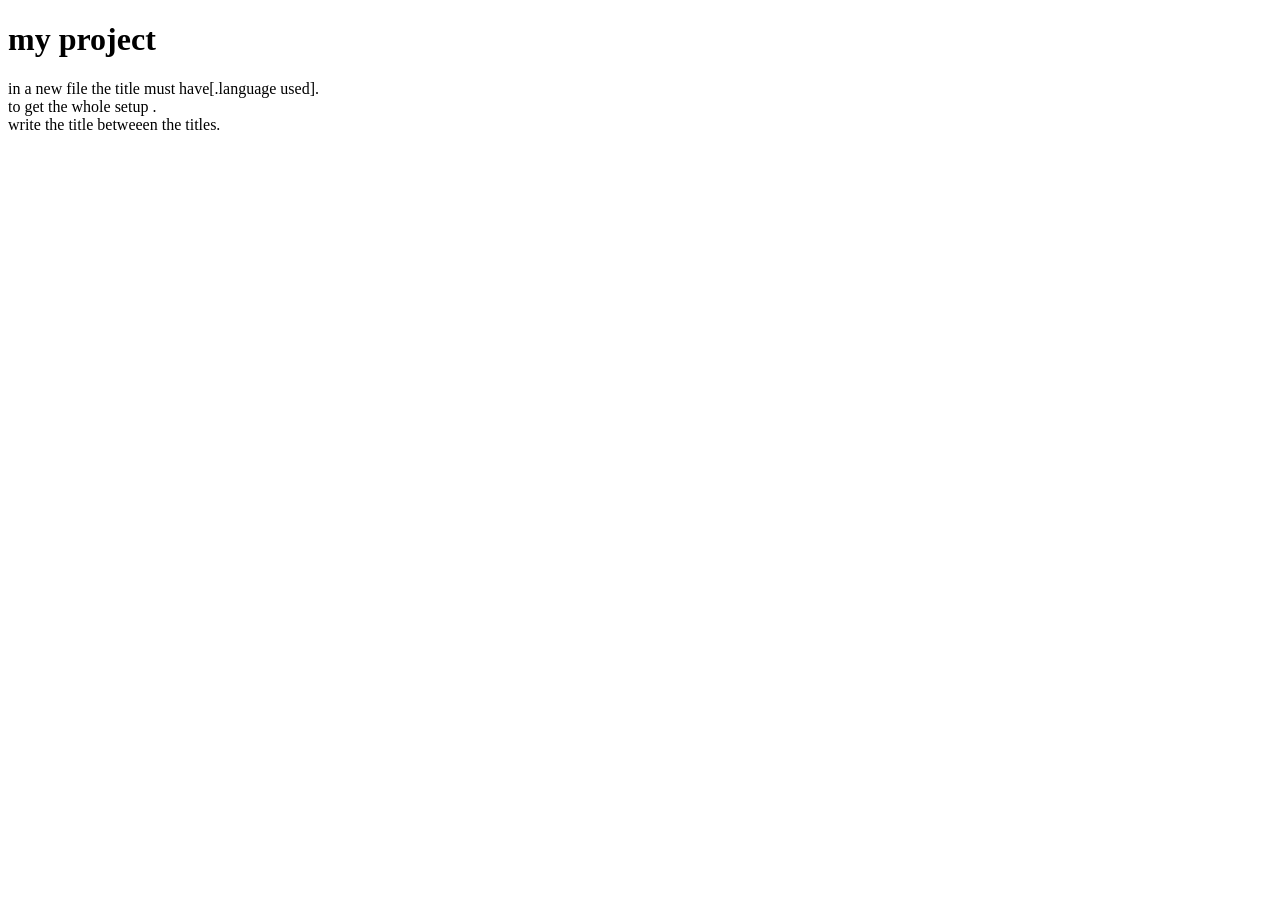
<file: asignment/index.html>
<!DOCTYPE html>
<html lang="en">
<head>
    <meta charset="UTF-8">
    <meta name="viewport" content="width=device-width, initial-scale=1.0">
    <title>html notes</title>
</head>
<body>
   <h1>
    my project
   </h1>
   <p>
    in a new file the title must have[.language used].<br>
    to get the whole setup .<br>
    write the title betweeen the titles.
   </p> 
</body>
</html>
</file>
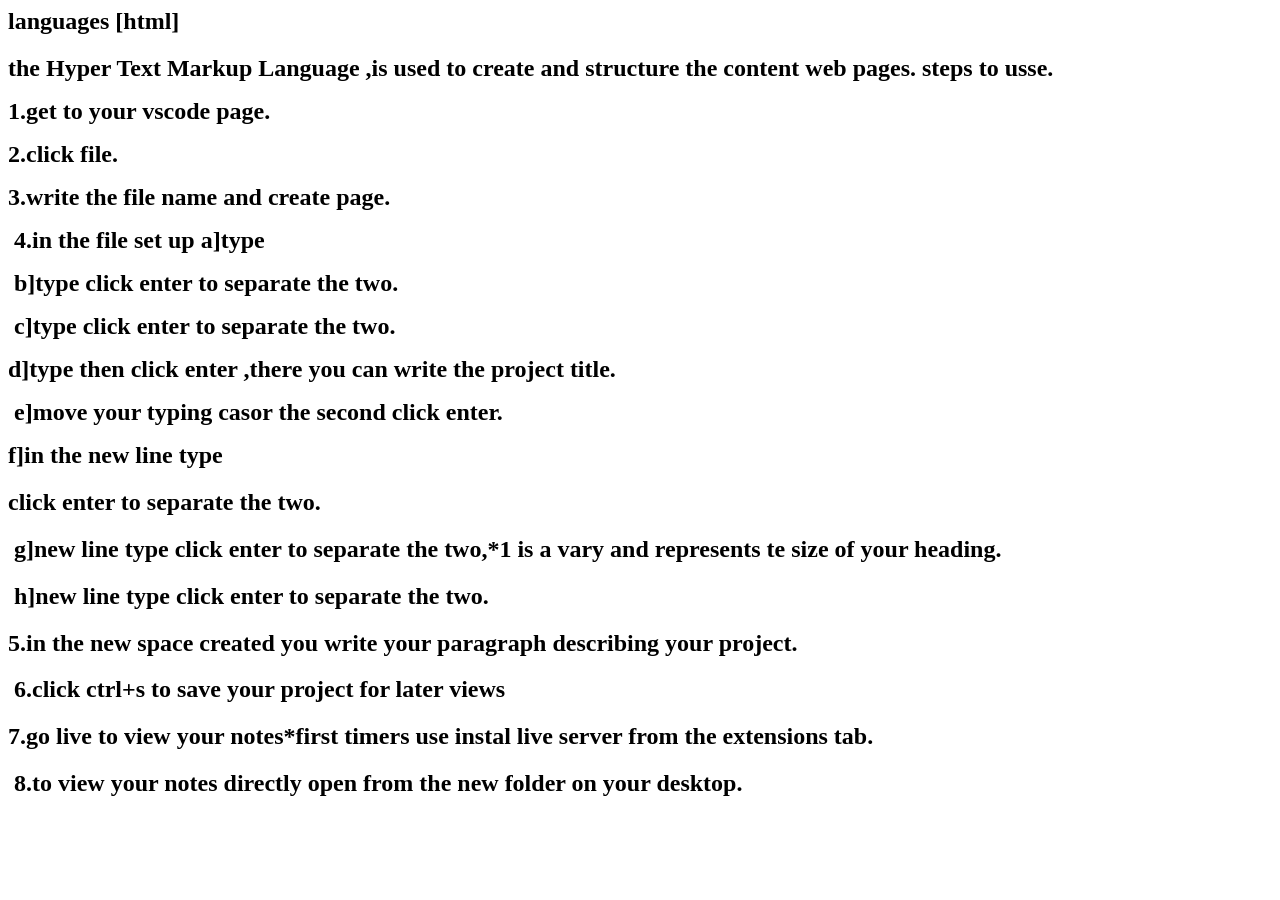
<file: html introduction file.htm>
<html xmlns:v="urn:schemas-microsoft-com:vml"
xmlns:o="urn:schemas-microsoft-com:office:office"
xmlns:w="urn:schemas-microsoft-com:office:word"
xmlns:m="http://schemas.microsoft.com/office/2004/12/omml"
xmlns="http://www.w3.org/TR/REC-html40">

<head>
<meta http-equiv=Content-Type content="text/html; charset=us-ascii">
<meta name=ProgId content=Word.Document>
<meta name=Generator content="Microsoft Word 14">
<meta name=Originator content="Microsoft Word 14">
<link rel=File-List href="html%20introduction%20file_files/filelist.xml">
<!--[if gte mso 9]><xml>
 <o:DocumentProperties>
  <o:Author>user</o:Author>
  <o:Template>Normal</o:Template>
  <o:LastAuthor>user</o:LastAuthor>
  <o:Revision>2</o:Revision>
  <o:TotalTime>4</o:TotalTime>
  <o:Created>2026-04-24T12:39:00Z</o:Created>
  <o:LastSaved>2026-04-24T12:39:00Z</o:LastSaved>
  <o:Pages>1</o:Pages>
  <o:Words>139</o:Words>
  <o:Characters>796</o:Characters>
  <o:Lines>6</o:Lines>
  <o:Paragraphs>1</o:Paragraphs>
  <o:CharactersWithSpaces>934</o:CharactersWithSpaces>
  <o:Version>14.00</o:Version>
 </o:DocumentProperties>
 <o:OfficeDocumentSettings>
  <o:AllowPNG/>
 </o:OfficeDocumentSettings>
</xml><![endif]-->
<link rel=themeData href="html%20introduction%20file_files/themedata.thmx">
<link rel=colorSchemeMapping
href="html%20introduction%20file_files/colorschememapping.xml">
<!--[if gte mso 9]><xml>
 <w:WordDocument>
  <w:SpellingState>Clean</w:SpellingState>
  <w:GrammarState>Clean</w:GrammarState>
  <w:TrackMoves>false</w:TrackMoves>
  <w:TrackFormatting/>
  <w:ValidateAgainstSchemas/>
  <w:SaveIfXMLInvalid>false</w:SaveIfXMLInvalid>
  <w:IgnoreMixedContent>false</w:IgnoreMixedContent>
  <w:AlwaysShowPlaceholderText>false</w:AlwaysShowPlaceholderText>
  <w:DoNotPromoteQF/>
  <w:LidThemeOther>EN-US</w:LidThemeOther>
  <w:LidThemeAsian>X-NONE</w:LidThemeAsian>
  <w:LidThemeComplexScript>X-NONE</w:LidThemeComplexScript>
  <w:Compatibility>
   <w:BreakWrappedTables/>
   <w:SplitPgBreakAndParaMark/>
  </w:Compatibility>
  <m:mathPr>
   <m:mathFont m:val="Cambria Math"/>
   <m:brkBin m:val="before"/>
   <m:brkBinSub m:val="&#45;-"/>
   <m:smallFrac m:val="off"/>
   <m:dispDef/>
   <m:lMargin m:val="0"/>
   <m:rMargin m:val="0"/>
   <m:defJc m:val="centerGroup"/>
   <m:wrapIndent m:val="1440"/>
   <m:intLim m:val="subSup"/>
   <m:naryLim m:val="undOvr"/>
  </m:mathPr></w:WordDocument>
</xml><![endif]--><!--[if gte mso 9]><xml>
 <w:LatentStyles DefLockedState="false" DefUnhideWhenUsed="true"
  DefSemiHidden="true" DefQFormat="false" DefPriority="99"
  LatentStyleCount="267">
  <w:LsdException Locked="false" Priority="0" SemiHidden="false"
   UnhideWhenUsed="false" QFormat="true" Name="Normal"/>
  <w:LsdException Locked="false" Priority="9" SemiHidden="false"
   UnhideWhenUsed="false" QFormat="true" Name="heading 1"/>
  <w:LsdException Locked="false" Priority="9" SemiHidden="false"
   UnhideWhenUsed="false" QFormat="true" Name="heading 2"/>
  <w:LsdException Locked="false" Priority="9" QFormat="true" Name="heading 3"/>
  <w:LsdException Locked="false" Priority="9" QFormat="true" Name="heading 4"/>
  <w:LsdException Locked="false" Priority="9" QFormat="true" Name="heading 5"/>
  <w:LsdException Locked="false" Priority="9" QFormat="true" Name="heading 6"/>
  <w:LsdException Locked="false" Priority="9" QFormat="true" Name="heading 7"/>
  <w:LsdException Locked="false" Priority="9" QFormat="true" Name="heading 8"/>
  <w:LsdException Locked="false" Priority="9" QFormat="true" Name="heading 9"/>
  <w:LsdException Locked="false" Priority="39" Name="toc 1"/>
  <w:LsdException Locked="false" Priority="39" Name="toc 2"/>
  <w:LsdException Locked="false" Priority="39" Name="toc 3"/>
  <w:LsdException Locked="false" Priority="39" Name="toc 4"/>
  <w:LsdException Locked="false" Priority="39" Name="toc 5"/>
  <w:LsdException Locked="false" Priority="39" Name="toc 6"/>
  <w:LsdException Locked="false" Priority="39" Name="toc 7"/>
  <w:LsdException Locked="false" Priority="39" Name="toc 8"/>
  <w:LsdException Locked="false" Priority="39" Name="toc 9"/>
  <w:LsdException Locked="false" Priority="35" QFormat="true" Name="caption"/>
  <w:LsdException Locked="false" Priority="10" SemiHidden="false"
   UnhideWhenUsed="false" QFormat="true" Name="Title"/>
  <w:LsdException Locked="false" Priority="1" Name="Default Paragraph Font"/>
  <w:LsdException Locked="false" Priority="11" SemiHidden="false"
   UnhideWhenUsed="false" QFormat="true" Name="Subtitle"/>
  <w:LsdException Locked="false" Priority="22" SemiHidden="false"
   UnhideWhenUsed="false" QFormat="true" Name="Strong"/>
  <w:LsdException Locked="false" Priority="20" SemiHidden="false"
   UnhideWhenUsed="false" QFormat="true" Name="Emphasis"/>
  <w:LsdException Locked="false" Priority="59" SemiHidden="false"
   UnhideWhenUsed="false" Name="Table Grid"/>
  <w:LsdException Locked="false" UnhideWhenUsed="false" Name="Placeholder Text"/>
  <w:LsdException Locked="false" Priority="1" SemiHidden="false"
   UnhideWhenUsed="false" QFormat="true" Name="No Spacing"/>
  <w:LsdException Locked="false" Priority="60" SemiHidden="false"
   UnhideWhenUsed="false" Name="Light Shading"/>
  <w:LsdException Locked="false" Priority="61" SemiHidden="false"
   UnhideWhenUsed="false" Name="Light List"/>
  <w:LsdException Locked="false" Priority="62" SemiHidden="false"
   UnhideWhenUsed="false" Name="Light Grid"/>
  <w:LsdException Locked="false" Priority="63" SemiHidden="false"
   UnhideWhenUsed="false" Name="Medium Shading 1"/>
  <w:LsdException Locked="false" Priority="64" SemiHidden="false"
   UnhideWhenUsed="false" Name="Medium Shading 2"/>
  <w:LsdException Locked="false" Priority="65" SemiHidden="false"
   UnhideWhenUsed="false" Name="Medium List 1"/>
  <w:LsdException Locked="false" Priority="66" SemiHidden="false"
   UnhideWhenUsed="false" Name="Medium List 2"/>
  <w:LsdException Locked="false" Priority="67" SemiHidden="false"
   UnhideWhenUsed="false" Name="Medium Grid 1"/>
  <w:LsdException Locked="false" Priority="68" SemiHidden="false"
   UnhideWhenUsed="false" Name="Medium Grid 2"/>
  <w:LsdException Locked="false" Priority="69" SemiHidden="false"
   UnhideWhenUsed="false" Name="Medium Grid 3"/>
  <w:LsdException Locked="false" Priority="70" SemiHidden="false"
   UnhideWhenUsed="false" Name="Dark List"/>
  <w:LsdException Locked="false" Priority="71" SemiHidden="false"
   UnhideWhenUsed="false" Name="Colorful Shading"/>
  <w:LsdException Locked="false" Priority="72" SemiHidden="false"
   UnhideWhenUsed="false" Name="Colorful List"/>
  <w:LsdException Locked="false" Priority="73" SemiHidden="false"
   UnhideWhenUsed="false" Name="Colorful Grid"/>
  <w:LsdException Locked="false" Priority="60" SemiHidden="false"
   UnhideWhenUsed="false" Name="Light Shading Accent 1"/>
  <w:LsdException Locked="false" Priority="61" SemiHidden="false"
   UnhideWhenUsed="false" Name="Light List Accent 1"/>
  <w:LsdException Locked="false" Priority="62" SemiHidden="false"
   UnhideWhenUsed="false" Name="Light Grid Accent 1"/>
  <w:LsdException Locked="false" Priority="63" SemiHidden="false"
   UnhideWhenUsed="false" Name="Medium Shading 1 Accent 1"/>
  <w:LsdException Locked="false" Priority="64" SemiHidden="false"
   UnhideWhenUsed="false" Name="Medium Shading 2 Accent 1"/>
  <w:LsdException Locked="false" Priority="65" SemiHidden="false"
   UnhideWhenUsed="false" Name="Medium List 1 Accent 1"/>
  <w:LsdException Locked="false" UnhideWhenUsed="false" Name="Revision"/>
  <w:LsdException Locked="false" Priority="34" SemiHidden="false"
   UnhideWhenUsed="false" QFormat="true" Name="List Paragraph"/>
  <w:LsdException Locked="false" Priority="29" SemiHidden="false"
   UnhideWhenUsed="false" QFormat="true" Name="Quote"/>
  <w:LsdException Locked="false" Priority="30" SemiHidden="false"
   UnhideWhenUsed="false" QFormat="true" Name="Intense Quote"/>
  <w:LsdException Locked="false" Priority="66" SemiHidden="false"
   UnhideWhenUsed="false" Name="Medium List 2 Accent 1"/>
  <w:LsdException Locked="false" Priority="67" SemiHidden="false"
   UnhideWhenUsed="false" Name="Medium Grid 1 Accent 1"/>
  <w:LsdException Locked="false" Priority="68" SemiHidden="false"
   UnhideWhenUsed="false" Name="Medium Grid 2 Accent 1"/>
  <w:LsdException Locked="false" Priority="69" SemiHidden="false"
   UnhideWhenUsed="false" Name="Medium Grid 3 Accent 1"/>
  <w:LsdException Locked="false" Priority="70" SemiHidden="false"
   UnhideWhenUsed="false" Name="Dark List Accent 1"/>
  <w:LsdException Locked="false" Priority="71" SemiHidden="false"
   UnhideWhenUsed="false" Name="Colorful Shading Accent 1"/>
  <w:LsdException Locked="false" Priority="72" SemiHidden="false"
   UnhideWhenUsed="false" Name="Colorful List Accent 1"/>
  <w:LsdException Locked="false" Priority="73" SemiHidden="false"
   UnhideWhenUsed="false" Name="Colorful Grid Accent 1"/>
  <w:LsdException Locked="false" Priority="60" SemiHidden="false"
   UnhideWhenUsed="false" Name="Light Shading Accent 2"/>
  <w:LsdException Locked="false" Priority="61" SemiHidden="false"
   UnhideWhenUsed="false" Name="Light List Accent 2"/>
  <w:LsdException Locked="false" Priority="62" SemiHidden="false"
   UnhideWhenUsed="false" Name="Light Grid Accent 2"/>
  <w:LsdException Locked="false" Priority="63" SemiHidden="false"
   UnhideWhenUsed="false" Name="Medium Shading 1 Accent 2"/>
  <w:LsdException Locked="false" Priority="64" SemiHidden="false"
   UnhideWhenUsed="false" Name="Medium Shading 2 Accent 2"/>
  <w:LsdException Locked="false" Priority="65" SemiHidden="false"
   UnhideWhenUsed="false" Name="Medium List 1 Accent 2"/>
  <w:LsdException Locked="false" Priority="66" SemiHidden="false"
   UnhideWhenUsed="false" Name="Medium List 2 Accent 2"/>
  <w:LsdException Locked="false" Priority="67" SemiHidden="false"
   UnhideWhenUsed="false" Name="Medium Grid 1 Accent 2"/>
  <w:LsdException Locked="false" Priority="68" SemiHidden="false"
   UnhideWhenUsed="false" Name="Medium Grid 2 Accent 2"/>
  <w:LsdException Locked="false" Priority="69" SemiHidden="false"
   UnhideWhenUsed="false" Name="Medium Grid 3 Accent 2"/>
  <w:LsdException Locked="false" Priority="70" SemiHidden="false"
   UnhideWhenUsed="false" Name="Dark List Accent 2"/>
  <w:LsdException Locked="false" Priority="71" SemiHidden="false"
   UnhideWhenUsed="false" Name="Colorful Shading Accent 2"/>
  <w:LsdException Locked="false" Priority="72" SemiHidden="false"
   UnhideWhenUsed="false" Name="Colorful List Accent 2"/>
  <w:LsdException Locked="false" Priority="73" SemiHidden="false"
   UnhideWhenUsed="false" Name="Colorful Grid Accent 2"/>
  <w:LsdException Locked="false" Priority="60" SemiHidden="false"
   UnhideWhenUsed="false" Name="Light Shading Accent 3"/>
  <w:LsdException Locked="false" Priority="61" SemiHidden="false"
   UnhideWhenUsed="false" Name="Light List Accent 3"/>
  <w:LsdException Locked="false" Priority="62" SemiHidden="false"
   UnhideWhenUsed="false" Name="Light Grid Accent 3"/>
  <w:LsdException Locked="false" Priority="63" SemiHidden="false"
   UnhideWhenUsed="false" Name="Medium Shading 1 Accent 3"/>
  <w:LsdException Locked="false" Priority="64" SemiHidden="false"
   UnhideWhenUsed="false" Name="Medium Shading 2 Accent 3"/>
  <w:LsdException Locked="false" Priority="65" SemiHidden="false"
   UnhideWhenUsed="false" Name="Medium List 1 Accent 3"/>
  <w:LsdException Locked="false" Priority="66" SemiHidden="false"
   UnhideWhenUsed="false" Name="Medium List 2 Accent 3"/>
  <w:LsdException Locked="false" Priority="67" SemiHidden="false"
   UnhideWhenUsed="false" Name="Medium Grid 1 Accent 3"/>
  <w:LsdException Locked="false" Priority="68" SemiHidden="false"
   UnhideWhenUsed="false" Name="Medium Grid 2 Accent 3"/>
  <w:LsdException Locked="false" Priority="69" SemiHidden="false"
   UnhideWhenUsed="false" Name="Medium Grid 3 Accent 3"/>
  <w:LsdException Locked="false" Priority="70" SemiHidden="false"
   UnhideWhenUsed="false" Name="Dark List Accent 3"/>
  <w:LsdException Locked="false" Priority="71" SemiHidden="false"
   UnhideWhenUsed="false" Name="Colorful Shading Accent 3"/>
  <w:LsdException Locked="false" Priority="72" SemiHidden="false"
   UnhideWhenUsed="false" Name="Colorful List Accent 3"/>
  <w:LsdException Locked="false" Priority="73" SemiHidden="false"
   UnhideWhenUsed="false" Name="Colorful Grid Accent 3"/>
  <w:LsdException Locked="false" Priority="60" SemiHidden="false"
   UnhideWhenUsed="false" Name="Light Shading Accent 4"/>
  <w:LsdException Locked="false" Priority="61" SemiHidden="false"
   UnhideWhenUsed="false" Name="Light List Accent 4"/>
  <w:LsdException Locked="false" Priority="62" SemiHidden="false"
   UnhideWhenUsed="false" Name="Light Grid Accent 4"/>
  <w:LsdException Locked="false" Priority="63" SemiHidden="false"
   UnhideWhenUsed="false" Name="Medium Shading 1 Accent 4"/>
  <w:LsdException Locked="false" Priority="64" SemiHidden="false"
   UnhideWhenUsed="false" Name="Medium Shading 2 Accent 4"/>
  <w:LsdException Locked="false" Priority="65" SemiHidden="false"
   UnhideWhenUsed="false" Name="Medium List 1 Accent 4"/>
  <w:LsdException Locked="false" Priority="66" SemiHidden="false"
   UnhideWhenUsed="false" Name="Medium List 2 Accent 4"/>
  <w:LsdException Locked="false" Priority="67" SemiHidden="false"
   UnhideWhenUsed="false" Name="Medium Grid 1 Accent 4"/>
  <w:LsdException Locked="false" Priority="68" SemiHidden="false"
   UnhideWhenUsed="false" Name="Medium Grid 2 Accent 4"/>
  <w:LsdException Locked="false" Priority="69" SemiHidden="false"
   UnhideWhenUsed="false" Name="Medium Grid 3 Accent 4"/>
  <w:LsdException Locked="false" Priority="70" SemiHidden="false"
   UnhideWhenUsed="false" Name="Dark List Accent 4"/>
  <w:LsdException Locked="false" Priority="71" SemiHidden="false"
   UnhideWhenUsed="false" Name="Colorful Shading Accent 4"/>
  <w:LsdException Locked="false" Priority="72" SemiHidden="false"
   UnhideWhenUsed="false" Name="Colorful List Accent 4"/>
  <w:LsdException Locked="false" Priority="73" SemiHidden="false"
   UnhideWhenUsed="false" Name="Colorful Grid Accent 4"/>
  <w:LsdException Locked="false" Priority="60" SemiHidden="false"
   UnhideWhenUsed="false" Name="Light Shading Accent 5"/>
  <w:LsdException Locked="false" Priority="61" SemiHidden="false"
   UnhideWhenUsed="false" Name="Light List Accent 5"/>
  <w:LsdException Locked="false" Priority="62" SemiHidden="false"
   UnhideWhenUsed="false" Name="Light Grid Accent 5"/>
  <w:LsdException Locked="false" Priority="63" SemiHidden="false"
   UnhideWhenUsed="false" Name="Medium Shading 1 Accent 5"/>
  <w:LsdException Locked="false" Priority="64" SemiHidden="false"
   UnhideWhenUsed="false" Name="Medium Shading 2 Accent 5"/>
  <w:LsdException Locked="false" Priority="65" SemiHidden="false"
   UnhideWhenUsed="false" Name="Medium List 1 Accent 5"/>
  <w:LsdException Locked="false" Priority="66" SemiHidden="false"
   UnhideWhenUsed="false" Name="Medium List 2 Accent 5"/>
  <w:LsdException Locked="false" Priority="67" SemiHidden="false"
   UnhideWhenUsed="false" Name="Medium Grid 1 Accent 5"/>
  <w:LsdException Locked="false" Priority="68" SemiHidden="false"
   UnhideWhenUsed="false" Name="Medium Grid 2 Accent 5"/>
  <w:LsdException Locked="false" Priority="69" SemiHidden="false"
   UnhideWhenUsed="false" Name="Medium Grid 3 Accent 5"/>
  <w:LsdException Locked="false" Priority="70" SemiHidden="false"
   UnhideWhenUsed="false" Name="Dark List Accent 5"/>
  <w:LsdException Locked="false" Priority="71" SemiHidden="false"
   UnhideWhenUsed="false" Name="Colorful Shading Accent 5"/>
  <w:LsdException Locked="false" Priority="72" SemiHidden="false"
   UnhideWhenUsed="false" Name="Colorful List Accent 5"/>
  <w:LsdException Locked="false" Priority="73" SemiHidden="false"
   UnhideWhenUsed="false" Name="Colorful Grid Accent 5"/>
  <w:LsdException Locked="false" Priority="60" SemiHidden="false"
   UnhideWhenUsed="false" Name="Light Shading Accent 6"/>
  <w:LsdException Locked="false" Priority="61" SemiHidden="false"
   UnhideWhenUsed="false" Name="Light List Accent 6"/>
  <w:LsdException Locked="false" Priority="62" SemiHidden="false"
   UnhideWhenUsed="false" Name="Light Grid Accent 6"/>
  <w:LsdException Locked="false" Priority="63" SemiHidden="false"
   UnhideWhenUsed="false" Name="Medium Shading 1 Accent 6"/>
  <w:LsdException Locked="false" Priority="64" SemiHidden="false"
   UnhideWhenUsed="false" Name="Medium Shading 2 Accent 6"/>
  <w:LsdException Locked="false" Priority="65" SemiHidden="false"
   UnhideWhenUsed="false" Name="Medium List 1 Accent 6"/>
  <w:LsdException Locked="false" Priority="66" SemiHidden="false"
   UnhideWhenUsed="false" Name="Medium List 2 Accent 6"/>
  <w:LsdException Locked="false" Priority="67" SemiHidden="false"
   UnhideWhenUsed="false" Name="Medium Grid 1 Accent 6"/>
  <w:LsdException Locked="false" Priority="68" SemiHidden="false"
   UnhideWhenUsed="false" Name="Medium Grid 2 Accent 6"/>
  <w:LsdException Locked="false" Priority="69" SemiHidden="false"
   UnhideWhenUsed="false" Name="Medium Grid 3 Accent 6"/>
  <w:LsdException Locked="false" Priority="70" SemiHidden="false"
   UnhideWhenUsed="false" Name="Dark List Accent 6"/>
  <w:LsdException Locked="false" Priority="71" SemiHidden="false"
   UnhideWhenUsed="false" Name="Colorful Shading Accent 6"/>
  <w:LsdException Locked="false" Priority="72" SemiHidden="false"
   UnhideWhenUsed="false" Name="Colorful List Accent 6"/>
  <w:LsdException Locked="false" Priority="73" SemiHidden="false"
   UnhideWhenUsed="false" Name="Colorful Grid Accent 6"/>
  <w:LsdException Locked="false" Priority="19" SemiHidden="false"
   UnhideWhenUsed="false" QFormat="true" Name="Subtle Emphasis"/>
  <w:LsdException Locked="false" Priority="21" SemiHidden="false"
   UnhideWhenUsed="false" QFormat="true" Name="Intense Emphasis"/>
  <w:LsdException Locked="false" Priority="31" SemiHidden="false"
   UnhideWhenUsed="false" QFormat="true" Name="Subtle Reference"/>
  <w:LsdException Locked="false" Priority="32" SemiHidden="false"
   UnhideWhenUsed="false" QFormat="true" Name="Intense Reference"/>
  <w:LsdException Locked="false" Priority="33" SemiHidden="false"
   UnhideWhenUsed="false" QFormat="true" Name="Book Title"/>
  <w:LsdException Locked="false" Priority="37" Name="Bibliography"/>
  <w:LsdException Locked="false" Priority="39" QFormat="true" Name="TOC Heading"/>
 </w:LatentStyles>
</xml><![endif]-->
<style>
<!--
 /* Style Definitions */
 p.MsoNormal, li.MsoNormal, div.MsoNormal
	{mso-style-unhide:no;
	mso-style-qformat:yes;
	mso-style-parent:"";
	margin:0in;
	margin-bottom:.0001pt;
	mso-pagination:widow-orphan;
	font-size:12.0pt;
	font-family:"Times New Roman","serif";
	mso-fareast-font-family:"Times New Roman";
	mso-fareast-theme-font:minor-fareast;}
h2
	{mso-style-priority:9;
	mso-style-unhide:no;
	mso-style-qformat:yes;
	mso-style-link:"Heading 2 Char";
	mso-margin-top-alt:auto;
	margin-right:0in;
	mso-margin-bottom-alt:auto;
	margin-left:0in;
	mso-pagination:widow-orphan;
	mso-outline-level:2;
	font-size:18.0pt;
	font-family:"Times New Roman","serif";
	mso-fareast-font-family:"Times New Roman";
	mso-fareast-theme-font:minor-fareast;
	font-weight:bold;}
p
	{mso-style-noshow:yes;
	mso-style-priority:99;
	mso-margin-top-alt:auto;
	margin-right:0in;
	mso-margin-bottom-alt:auto;
	margin-left:0in;
	mso-pagination:widow-orphan;
	font-size:12.0pt;
	font-family:"Times New Roman","serif";
	mso-fareast-font-family:"Times New Roman";
	mso-fareast-theme-font:minor-fareast;}
span.Heading2Char
	{mso-style-name:"Heading 2 Char";
	mso-style-noshow:yes;
	mso-style-priority:9;
	mso-style-unhide:no;
	mso-style-locked:yes;
	mso-style-link:"Heading 2";
	mso-ansi-font-size:13.0pt;
	mso-bidi-font-size:13.0pt;
	font-family:"Cambria","serif";
	mso-ascii-font-family:Cambria;
	mso-ascii-theme-font:major-latin;
	mso-fareast-font-family:"Times New Roman";
	mso-fareast-theme-font:major-fareast;
	mso-hansi-font-family:Cambria;
	mso-hansi-theme-font:major-latin;
	mso-bidi-font-family:"Times New Roman";
	mso-bidi-theme-font:major-bidi;
	color:#4F81BD;
	mso-themecolor:accent1;
	font-weight:bold;}
span.Heading1Char
	{mso-style-name:"Heading 1 Char";
	mso-style-priority:9;
	mso-style-unhide:no;
	mso-style-locked:yes;
	mso-style-link:"Heading 1";
	mso-ansi-font-size:14.0pt;
	mso-bidi-font-size:14.0pt;
	font-family:"Cambria","serif";
	mso-ascii-font-family:Cambria;
	mso-ascii-theme-font:major-latin;
	mso-fareast-font-family:"Times New Roman";
	mso-fareast-theme-font:major-fareast;
	mso-hansi-font-family:Cambria;
	mso-hansi-theme-font:major-latin;
	mso-bidi-font-family:"Times New Roman";
	mso-bidi-theme-font:major-bidi;
	color:#365F91;
	mso-themecolor:accent1;
	mso-themeshade:191;
	font-weight:bold;}
span.SpellE
	{mso-style-name:"";
	mso-spl-e:yes;}
span.GramE
	{mso-style-name:"";
	mso-gram-e:yes;}
.MsoChpDefault
	{mso-style-type:export-only;
	mso-default-props:yes;
	font-size:10.0pt;
	mso-ansi-font-size:10.0pt;
	mso-bidi-font-size:10.0pt;}
@page WordSection1
	{size:8.5in 11.0in;
	margin:1.0in 1.0in 1.0in 1.0in;
	mso-header-margin:.5in;
	mso-footer-margin:.5in;
	mso-paper-source:0;}
div.WordSection1
	{page:WordSection1;}
-->
</style>
<!--[if gte mso 10]>
<style>
 /* Style Definitions */
 table.MsoNormalTable
	{mso-style-name:"Table Normal";
	mso-tstyle-rowband-size:0;
	mso-tstyle-colband-size:0;
	mso-style-noshow:yes;
	mso-style-priority:99;
	mso-style-parent:"";
	mso-padding-alt:0in 5.4pt 0in 5.4pt;
	mso-para-margin:0in;
	mso-para-margin-bottom:.0001pt;
	mso-pagination:widow-orphan;
	font-size:10.0pt;
	font-family:"Times New Roman","serif";}
</style>
<![endif]--><!--[if gte mso 9]><xml>
 <o:shapedefaults v:ext="edit" spidmax="1026"/>
</xml><![endif]--><!--[if gte mso 9]><xml>
 <o:shapelayout v:ext="edit">
  <o:idmap v:ext="edit" data="1"/>
 </o:shapelayout></xml><![endif]-->
</head>

<body lang=EN-US style='tab-interval:.5in'>

<div class=WordSection1>

<h2><span class=GramE><span style='mso-fareast-font-family:"Times New Roman"'>languages</span></span><span
style='mso-fareast-font-family:"Times New Roman"'> [html] <o:p></o:p></span></h2>

<p style='mso-outline-level:3'><span class=GramE><b><span style='font-size:
18.0pt'>the</span></b></span><b><span style='font-size:18.0pt'> Hyper Text
Markup Language ,is used to create and structure the content web pages. <span
class=GramE>steps</span> to <span class=SpellE>usse</span>. <o:p></o:p></span></b></p>

<p style='mso-outline-level:3'><span class=GramE><b><span style='font-size:
18.0pt'>1.get</span></b></span><b><span style='font-size:18.0pt'> to your <span
class=SpellE>vscode</span> page. <o:p></o:p></span></b></p>

<p style='mso-outline-level:3'><span class=GramE><b><span style='font-size:
18.0pt'>2.click</span></b></span><b><span style='font-size:18.0pt'> file. <o:p></o:p></span></b></p>

<p style='mso-outline-level:3'><span class=GramE><b><span style='font-size:
18.0pt'>3.write</span></b></span><b><span style='font-size:18.0pt'> the file
name and create page.<o:p></o:p></span></b></p>

<p style='mso-outline-level:3'><b><span style='font-size:18.0pt'><span
style='mso-spacerun:yes'>&nbsp;</span><span class=GramE>4.in</span> the file
set up a]type<o:p></o:p></span></b>

<!doctype html>

</p>

<p style='mso-outline-level:3'><b><span style='font-size:18.0pt'><span
style='mso-spacerun:yes'>&nbsp;</span><span class=GramE>b]type</span> click
enter to separate the two.<o:p></o:p></span></b></p>

<p style='mso-outline-level:3'><b><span style='font-size:18.0pt'><span
style='mso-spacerun:yes'>&nbsp;</span><span class=GramE>c]type</span> click
enter to separate the two. <o:p></o:p></span></b></p>

<p style='mso-outline-level:3'><b><span style='font-size:18.0pt'>d]type then
click enter ,there you can write the project title.<o:p></o:p></span></b></p>

<p style='mso-outline-level:3'><b><span style='font-size:18.0pt'><span
style='mso-spacerun:yes'>&nbsp;</span><span class=GramE>e]move</span> your
typing <span class=SpellE>casor</span> the second click enter. <o:p></o:p></span></b></p>

<p style='mso-outline-level:3'><span class=GramE><b><span style='font-size:
18.0pt'>f]in</span></b></span><b><span style='font-size:18.0pt'> the new line
type <o:p></o:p></span></b></p>

<h2><span class=GramE><span style='mso-fareast-font-family:"Times New Roman"'>click</span></span><span
style='mso-fareast-font-family:"Times New Roman"'> enter to separate the two.<o:p></o:p></span></h2>

<h2><span style='mso-fareast-font-family:"Times New Roman"'><span
style='mso-spacerun:yes'>&nbsp;</span><span class=GramE>g]new</span> line type click
enter to separate the two,*1 is a vary and represents <span class=SpellE>te</span>
size of your heading.<o:p></o:p></span></h2>

<h2><span style='mso-fareast-font-family:"Times New Roman"'><span
style='mso-spacerun:yes'>&nbsp;</span><span class=GramE>h]new</span> line type click
enter to separate the two. <o:p></o:p></span></h2>

<h2><span class=GramE><span style='mso-fareast-font-family:"Times New Roman"'>5.in</span></span><span
style='mso-fareast-font-family:"Times New Roman"'> the new space created you
write your paragraph describing your project.<o:p></o:p></span></h2>

<h2><span style='mso-fareast-font-family:"Times New Roman"'><span
style='mso-spacerun:yes'>&nbsp;</span><span class=GramE>6.click</span> <span
class=SpellE>ctrl+s</span> to save your project for later views <o:p></o:p></span></h2>

<h2><span class=GramE><span style='mso-fareast-font-family:"Times New Roman"'>7.go</span></span><span
style='mso-fareast-font-family:"Times New Roman"'> live to view your
notes*first timers use <span class=SpellE>instal</span> live server from the
extensions tab.<o:p></o:p></span></h2>

<h2><span style='mso-fareast-font-family:"Times New Roman"'><span
style='mso-spacerun:yes'>&nbsp;</span><span class=GramE>8.to</span> view your
notes directly open from the new folder on your desktop. <o:p></o:p></span></h2>

</div>

</body>

</html>
</file>
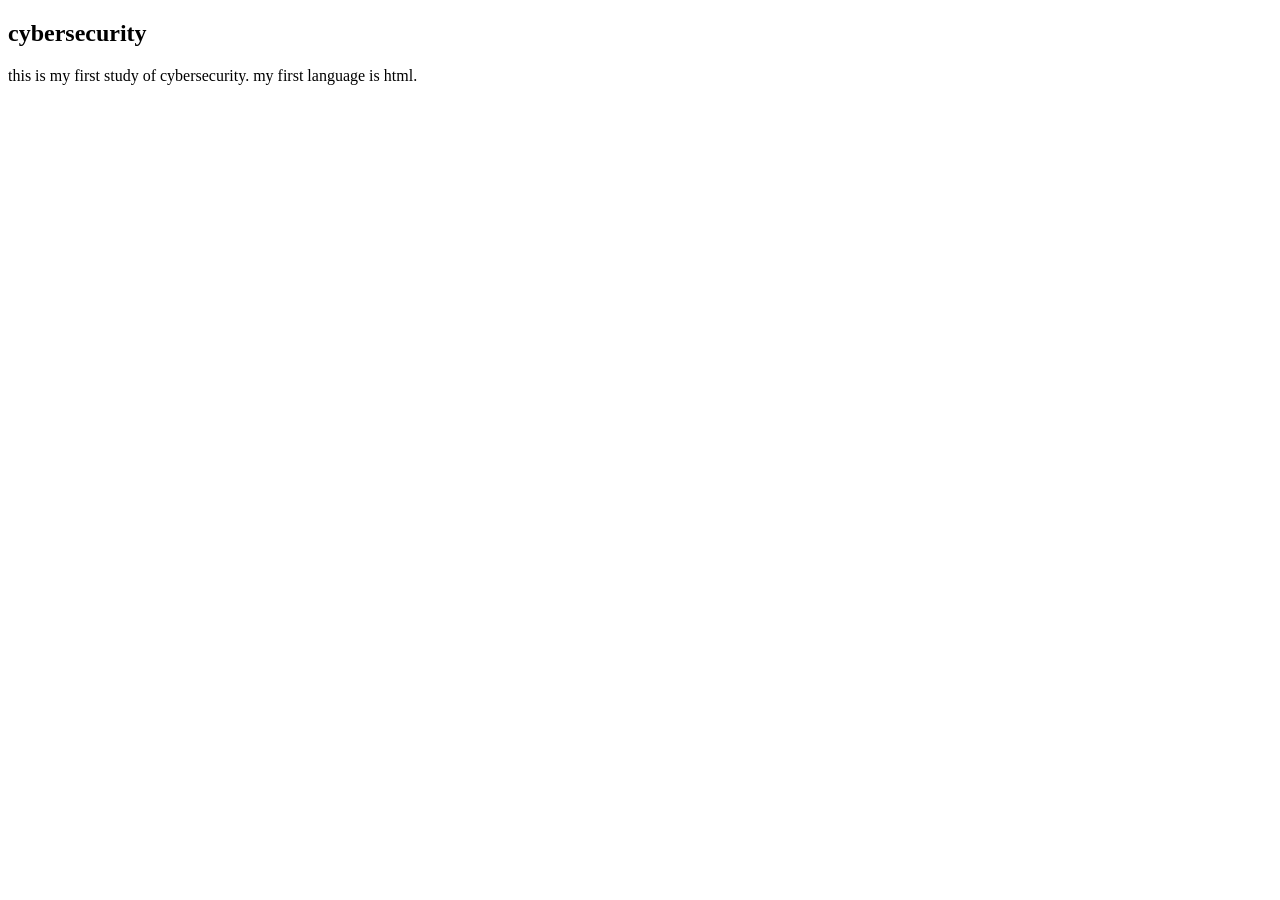
<file: introduction.html>
<!DOCTYPE html>
<html>
    <head>
        <title>
            my first html project
        </title>
    </head>
    <body>
        <h2>
            cybersecurity
        </h2>
        <p>
            this is my first study of cybersecurity.
            my first language is html.
        </p>
    </body>
</html>
</file>
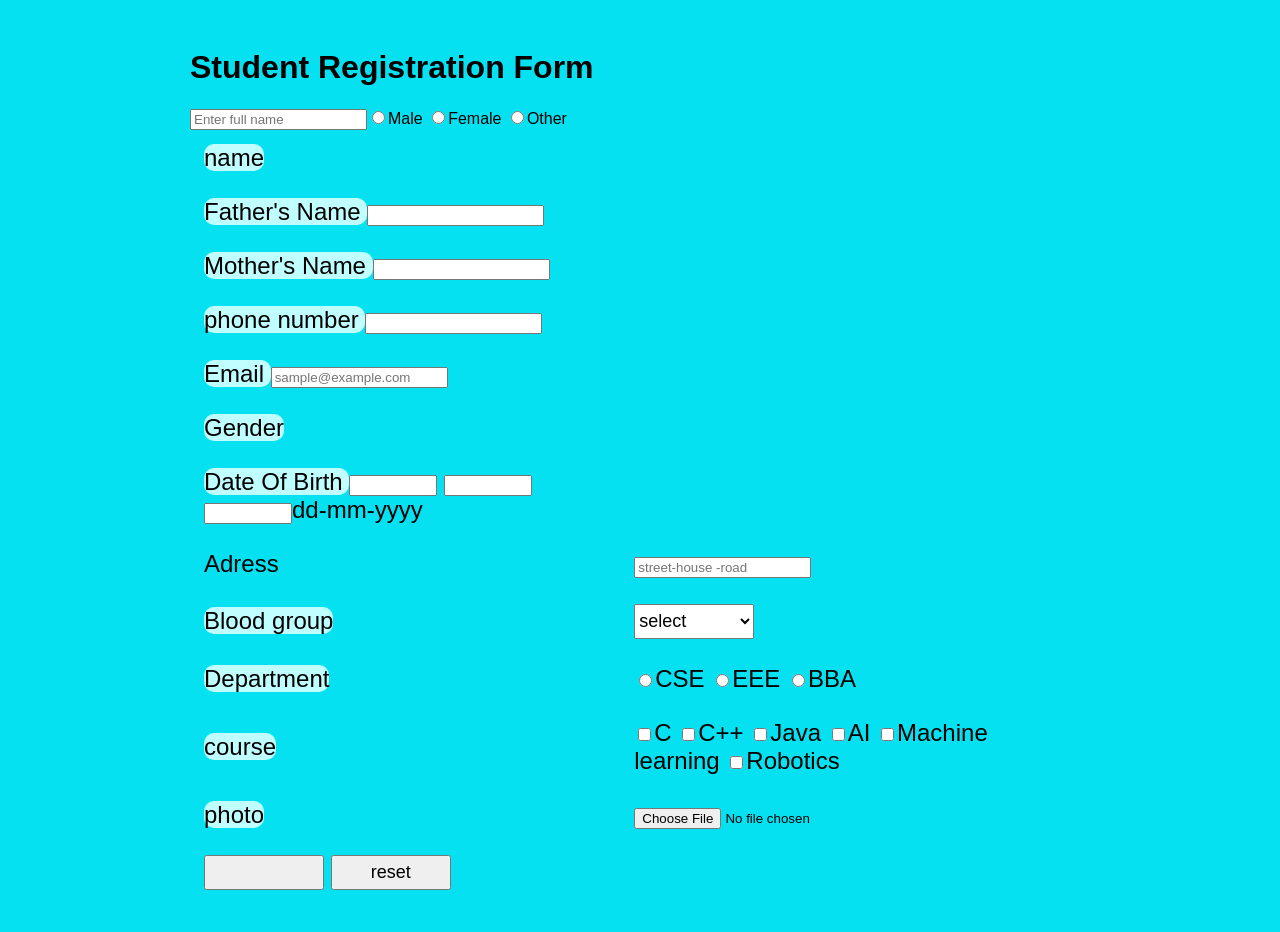
<file: HTML ASSING/registration.html>
<!DOCTYPE html>
<html lang="en">
<head>
    <meta charset="UTF-8">
    <meta name="viewport" content="width=device-width, initial-scale=1.0">
    <title>student registration</title>
    <link rel="stylesheet" href="Risper/css/style.css">

</head>
<body>
    
    <div class="container">
        <div class="heading-form">
            <h1>
                Student Registration Form
            </h1>

        </div>
        <form action="">
               
            <table>
                <tr>
                    <td>
                        <span class="label">
                            name
                        </span>
                    </td>
                    <input type="text" placeholder="Enter full name">
                </tr>
                <tr>
                    <td>
                        <span class="label">
                         Father's Name
                        </span>
                        <input type="text">
                    </td>
                </tr>
                <tr>
                    <td>
                        <span class="label">
                            Mother's Name
                        </span>
                        <input type="text">
                    </td>
                </tr>
                <tr>
                    <td>
                        <span class="label">
                            phone number
                        </span>
                        <input type="text" place holder="017*********">
                    </td>
                </tr>
                <tr>
                    <td>
                        <span class="label">
                            Email

                        </span>
                        <input type="email" placeholder="sample@example.com">
                    </td>
                </tr>
                <tr>
                    <td>
                        <span class="label">
                           Gender
                        </span>
                    </td>
                    <input type="radio" name="gender">Male
                                        <input type="radio" name="gender">Female
                                                            <input type="radio" name="gender">Other
                </tr>
                <tr>
                    <td>
                        <span class="label"> 
                            Date Of Birth
                        </span>
                        <input type="text" class="dob">
                     <input type="text" class="dob">
                      <input type="text" class="dob">dd-mm-yyyy
                    </td>
                    
                </tr>
                <tr>
                    <td>
                        <span class="labbel">
                            Adress
                        </span>
                    </td>
                    <td>
                        <input type="text" placeholder="street-house -road">
                    </td>
                </tr>
                <tr>
                    <td>
                        <span class="label">Blood group</span>
                    </td>
                    <td>
                        <select>
                            <option>select</option>
                            <option>AB+</option>
                            <option>O+</option>
                            <option>B+</option>
                            <option>A+</option>
                        </select>
                    </td>
                </tr>
                <tr>
                    <td>
                        <span class="label">
                            Department
                        </span>
                    </td>
                    <td>
                        <input type="radio" name="department">CSE
                        <input type="radio" name="department">EEE
                        <input type="radio" name="department">BBA
                    </td>
                </tr>
                <tr>
                    <td>
                        <span class="label">
                            course

                        </span>
                    </td>
                    <td>
                        <input type="checkbox">C
                        <input type="checkbox">C++
                        <input type="checkbox">Java
                        <input type="checkbox">AI
                        <input type="checkbox">Machine learning
                         <input type="checkbox">Robotics
                    </td>
                </tr>
                <tr>
                    <td>
                        <span class="label">photo</span>
                    </td>
                    <td>
                        <input type="file">
                    </td>
                
                </tr>
                <tr>
                    <td>
                        <input type="submit" value submit class="button">
                        <input type="reset" value="reset" class="button">
                    </td>
                </tr>
            </table>
        </form>

    </div>
    
</body>
</html>
</file>
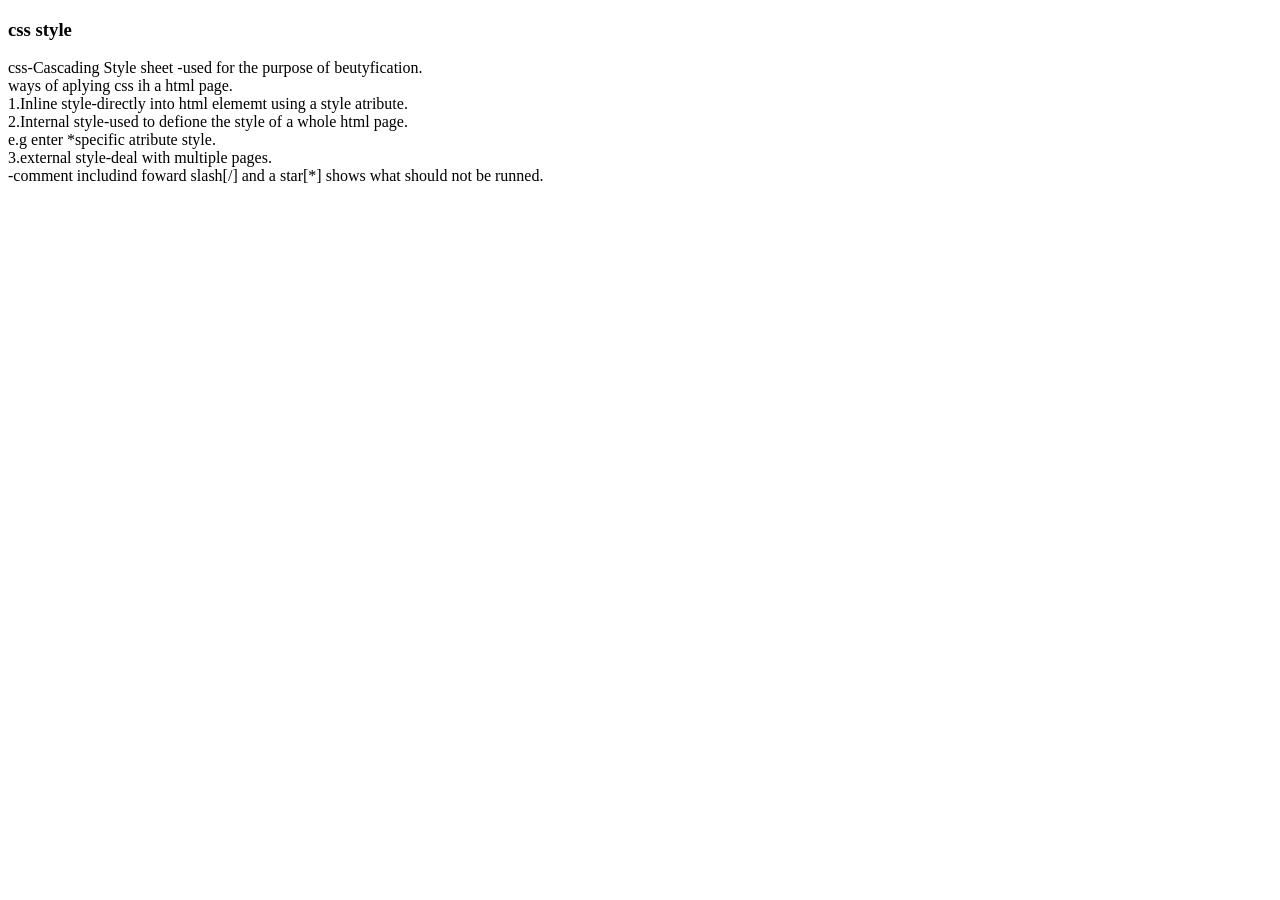
<file: html notes/assignment .html>
<!DOCTYPE html>
<html>
    <head>
<title>html style </title>
    </head>
    <body>
     <h3>css style </h3>  
     <p>
 css-Cascading Style sheet -used for the purpose of beutyfication.<br>
ways of aplying css ih a html page.<br>
1.Inline style-directly into html elememt using a style atribute.<br>
2.Internal style-used to defione the style of a whole html page.<br>
e.g <head>enter *specific atribute style.<br>
3.external style-deal with multiple pages.<br>
-comment includind foward slash[/] and a star[*] shows what should not be runned.
     </p> 
    </body>
</html>
</file>
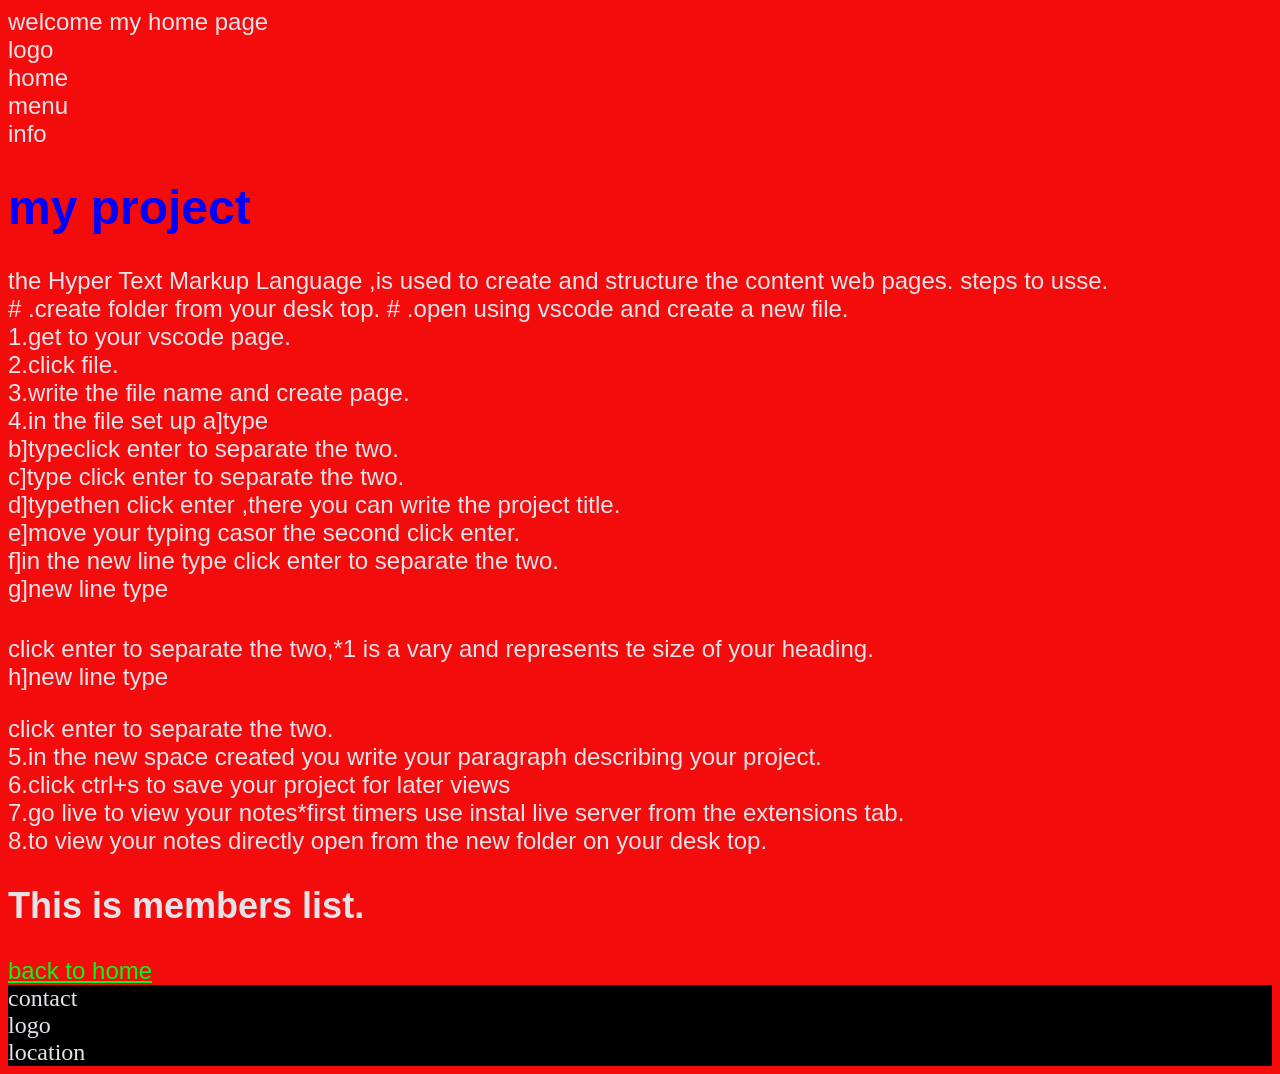
<file: html notes/htmlnotes.html>
<!DOCTYPE html>
<html lang="en">
<head>
    <link rel="stylesheet" href="css/styles.css">
    
    <meta charset="UTF-8">
    <meta name="viewport" content="width=device-width, initial-scale=1.0">
    <title>html notes</title>
</head>
<body>
    <header id="top">
        <hi>
            welcome my home page
        </hi>
        <nav>
       <a href="#logo"
       ></a>logo <br>
       <a href=" #home"
       ></a>home<br>
       <a href="menu
       "></a>menu<br>
       <a href="info
       "></a>info
        </nav>
 
    </header>
   <h1> my project 
   </h1> 
   <p>
    the Hyper Text Markup Language ,is used to create and structure the content web pages.
steps to usse.<br>
# .create folder from your desk top.
# .open using vscode and create a new file.<br>
1.get to your vscode page.<br>
2.click file.<br>
3.write the file name and create page.<br>
4.in the file set up a]type<!DOCTYPE html><br>
b]type<html></html>click enter to separate the two.<br>
c]type <head></head>click enter to separate the two.<br>
d]type<title></title>then  click enter ,there  you can write the project title.<br>
e]move your typing casor the second </head> click enter.<br>
f]in the new line type <body></body> click enter to separate the two.<br>
g]new line type <h1></h1> click enter to separate the two,*1 is a vary and represents te size of your heading.<br>
h]new line type<p></p> click enter to separate the two.<br>
5.in the new space created you write your paragraph describing your project.<br>
6.click ctrl+s to save your project for later views<br>
7.go live to view your notes*first timers use instal live server from the extensions tab.<br>
8.to view your notes directly open from the new folder on your desk top.<br>
   </p>
   <section id="home">
     <h2>
       This is members list.
     </h2>
   </section>
</body>
<a href="#top" style="color: rgb(5, 248, 25);">
   back to home 
</a><footer> 
    contact<br>
    logo<br>
    location
</footer>
</html>
</file>
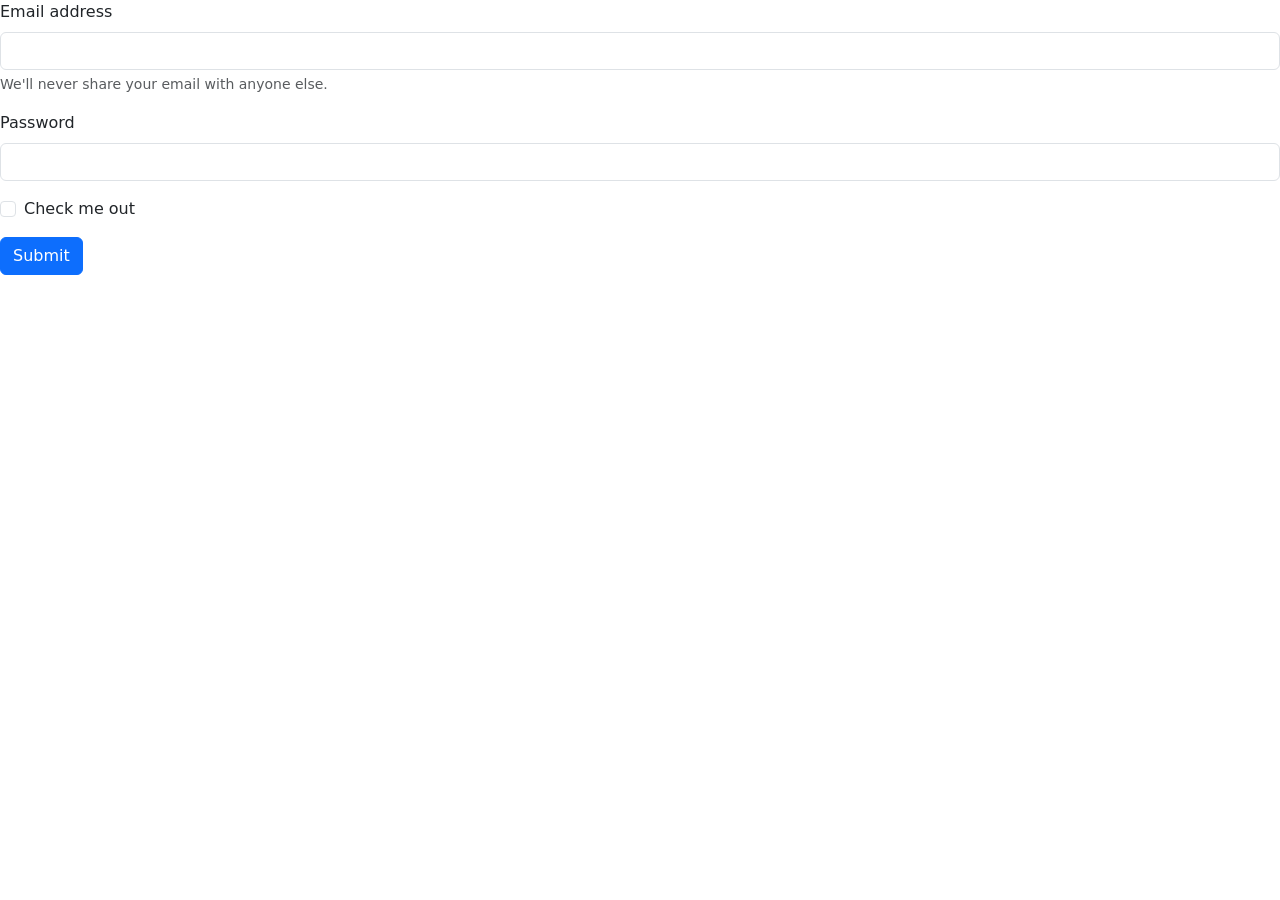
<file: html notes/forms project/bootstrap.html>
<!doctype html>
<html lang="en">
  <head>
    <!-- Required meta tags -->
    <meta charset="utf-8">
    <meta name="viewport" content="width=device-width, initial-scale=1">

    <!-- Bootstrap CSS -->
    <link href="https://cdn.jsdelivr.net/npm/bootstrap@5.0.2/dist/css/bootstrap.min.css" rel="stylesheet" integrity="sha384-EVSTQN3/azprG1Anm3QDgpJLIm9Nao0Yz1ztcQTwFspd3yD65VohhpuuCOmLASjC" crossorigin="anonymous">

    <title>student registration form</title>
  </head>
  <body>
    <form>
  <div class="mb-3">
    <label for="exampleInputEmail1" class="form-label">Email address</label>
    <input type="email" class="form-control" id="exampleInputEmail1" aria-describedby="emailHelp">
    <div id="emailHelp" class="form-text">We'll never share your email with anyone else.</div>
  </div>
  <div class="mb-3">
    <label for="exampleInputPassword1" class="form-label">Password</label>
    <input type="password" class="form-control" id="exampleInputPassword1">
  </div>
  <div class="mb-3 form-check">
    <input type="checkbox" class="form-check-input" id="exampleCheck1">
    <label class="form-check-label" for="exampleCheck1">Check me out</label>
  </div>
  <button type="submit" class="btn btn-primary">Submit</button>
</form>
    

    <!-- Optional JavaScript; choose one of the two! -->

    <!-- Option 1: Bootstrap Bundle with Popper -->
    <script src="https://cdn.jsdelivr.net/npm/bootstrap@5.0.2/dist/js/bootstrap.bundle.min.js" integrity="sha384-MrcW6ZMFYlzcLA8Nl+NtUVF0sA7MsXsP1UyJoMp4YLEuNSfAP+JcXn/tWtIaxVXM" crossorigin="anonymous"></script>

    <!-- Option 2: Separate Popper and Bootstrap JS -->
    <!--
    <script src="https://cdn.jsdelivr.net/npm/@popperjs/core@2.9.2/dist/umd/popper.min.js" integrity="sha384-IQsoLXl5PILFhosVNubq5LC7Qb9DXgDA9i+tQ8Zj3iwWAwPtgFTxbJ8NT4GN1R8p" crossorigin="anonymous"></script>
    <script src="https://cdn.jsdelivr.net/npm/bootstrap@5.0.2/dist/js/bootstrap.min.js" integrity="sha384-cVKIPhGWiC2Al4u+LWgxfKTRIcfu0JTxR+EQDz/bgldoEyl4H0zUF0QKbrJ0EcQF" crossorigin="anonymous"></script>
    -->
  </body>
</html>
</file>
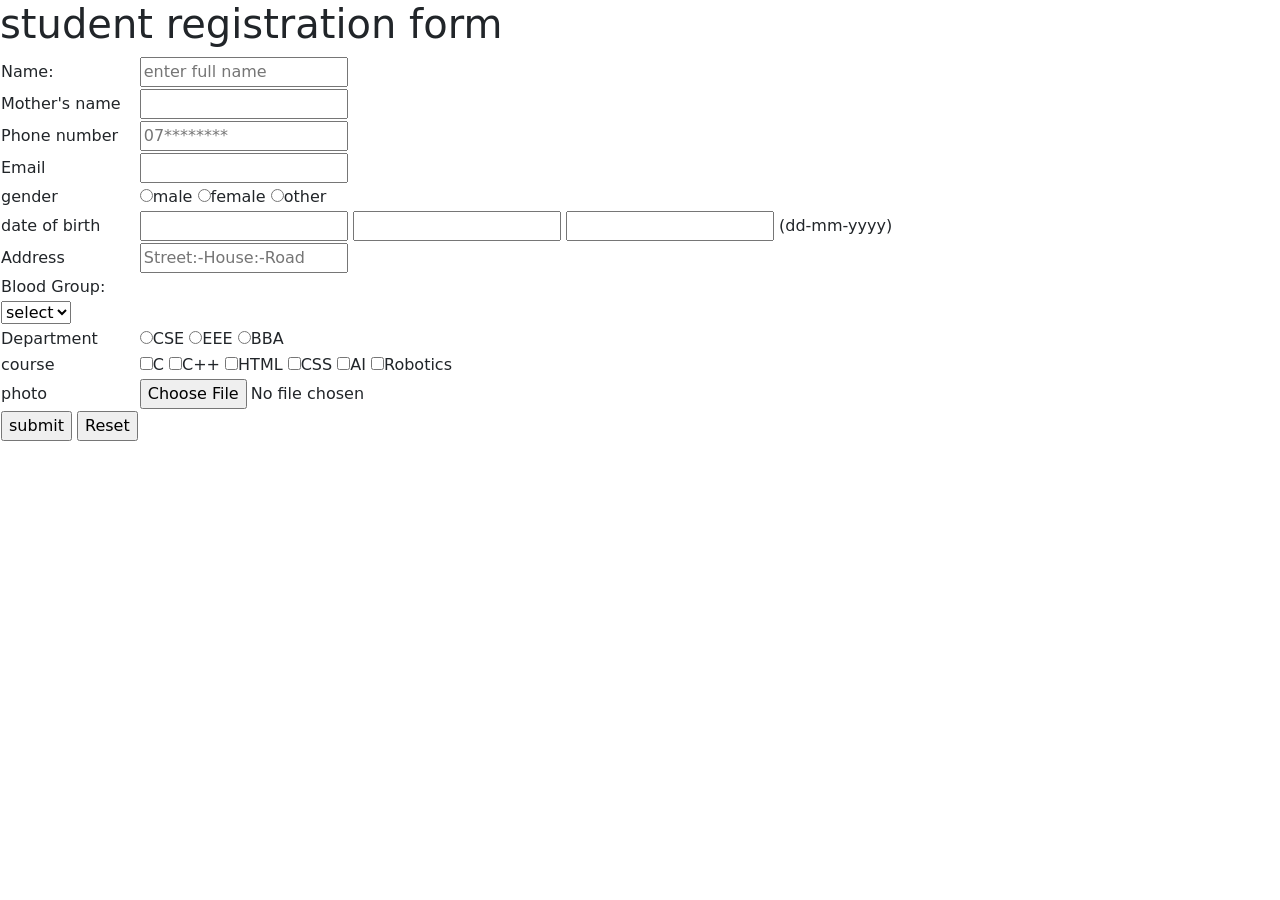
<file: html notes/forms project/Registration.html>
<!DOCTYPE html>
<html lang="en">
    <head>
      <!-- <link rel="stylesheet" href="css/styling.css">-->
       <link href="https://cdn.jsdelivr.net/npm/bootstrap@5.0.2/dist/css/bootstrap.min.css" rel="stylesheet" integrity="sha384-EVSTQN3/azprG1Anm3QDgpJLIm9Nao0Yz1ztcQTwFspd3yD65VohhpuuCOmLASjC" crossorigin="anonymous">
        <meta charset="UTF-8">
        <meta name="viewport"
        content="width=device-width,initial-scale=1.0">
        <title>
            STUDENT REGISTRATION FORM
        </title>
        
    </head>
    <body>
        <div class="main">
            <div clas="heading">
                <h1>student registration form</h1>
            </div>
            <form >
                <table>
                    <tr>
                        <td>
                            <span class="label">Name:</span>
                        </td>
                        <td>
                            <input type="text"placeholder="enter full name">
                        </td>
                    </tr>
                    <tr>
                        <td>
                            <span class="label">Mother's name</span>
                        </td>
                        <td>
                            <input type="text">
                        </td>
                    </tr>
                    <tr>
                        <td>
                            <span class="label">Phone number</span>
                        </td>
                        <td>
                           <input type="text"placeholder="07********">
                        </td>
                    </tr>
                    <tr>
                        <td>
                            <span class="label"> Email</span>
                        </td>
                        <td>
                            <input type="email" placeholder="">
                        </td>
                    </tr>
                    <tr>
                        <td>
                            <span class="label"> gender</span>
                        </td>
                        <td>
                            <input type="radio" name="gender" >male
                            <input type="radio" name="gender">female
                            <input type="radio" name="gender">other
                        </td>
                    </tr>
                    <tr>
                        <td>
                            <span clas="label"> date of birth</span>
                        </td>
                        <td>
                            <input type="text" class="dob">
                             <input type="text" class="dob">
                              <input type="text" class="dob">
                              (dd-mm-yyyy)
                        </td>
                    </tr>
                    <tr>
                        <td>
                            <span class="label">Address</span>
                        </td>
                        <td>
                            <input type="text" placeholder="Street:-House:-Road">
                        </td>
                    </tr>
                    <tr>
                        <td>
                            <span class="label">Blood Group:</span>
                        </td>
                        <tr>
                            <td>
                            <select>
                                <option>select</option>
                                <option>A+</option>
                                <option>B+</option>
                                <option>AB+</option>
                                <option>O+</option>
                            </select>
                        </td>
                        </tr>
                    <tr>
                        <td>
                            <span class="label">Department</span>
                        </td>
                        <td>
                            <input type="radio" name="dept">CSE
                            <input type="radio" name="dept">EEE
                            <input type="radio" name="dept">BBA
                        </td>
                    </tr>
                    <tr>
                        <td>
                            <span class="label">course</span>
                        </td>
                        <td>
                            <input type="checkbox">C
                             <input type="checkbox">C++
                             <input type="checkbox">HTML
                             <input type="checkbox">CSS
                             <input type="checkbox">AI
                             <input type="checkbox">Robotics
                             
                        </td>
                    </tr>
                    <tr>
                        <td>
                            <span class="label">photo</span>
                        </td>
                        <td>
                        <input type="file">
                        </td>
                    </tr>
                    <tr>
                        <td>
                            <input type="submit" value="submit" class="button">
                            <input type="Reset" class="button">
                        </td>
                    </tr>
                </table>
        </div>
    </body>

</html>
</file>
<file: HTML ASSING/Risper/css/style.css>
body{
    background-color: rgb(5, 225, 240);
    font-family: Arial, sans-serif;
}
.heading{
    border:3px;
    padding:20px;
    text-align:center;
    margin-bottom:30px;
}
.container{
    width:900px;
    margin:auto;
    padding:20px;
}
.heading h1{
    background-color:#0defef;
    display :inline-block;
    padding:25px;
    border-radius:10px;
    font-size:40px;
}
table{
    width:100%;
}
td{
    padding:12px;
    font-size:24px;
}
.label{
    background-color:#bfffff;
    padding ;:15px;
    border-radius:10px;
}
.dob{
    width:80px;
}
select{
    width:120px;
    height:35px;
    font-size:18px
}
.button{
    width:120px;
    height:35px;
    font-size:18px;
    cursor:pointer;
}
</file>
<file: html notes/css/styles.css>
h1{color:blue} 
       body{background-color: rgb(244, 12, 12);
            font-family: Arial, Helvetica, sans-serif;
            color: rgb(228, 227, 233);
            font-size: x-large;
       }
      header ul li nav{ 
          background-color: black;
          font-family: 'Times New Roman', Times, serif;
          font-size: xx-large;

     }
       footer {
          background-color: black;
          font-family: 'Times New Roman', Times, serif;
       }
        section p { 
          padding: 40px;
          background-color: aliceblue;
          border-radius: 8px;
          margin: 20px 0;
     

       }
       button{
          color: aquamarine;
          font-family: Impact, Haettenschweiler, 'Arial Narrow Bold', sans-serif;
       }
</file>
